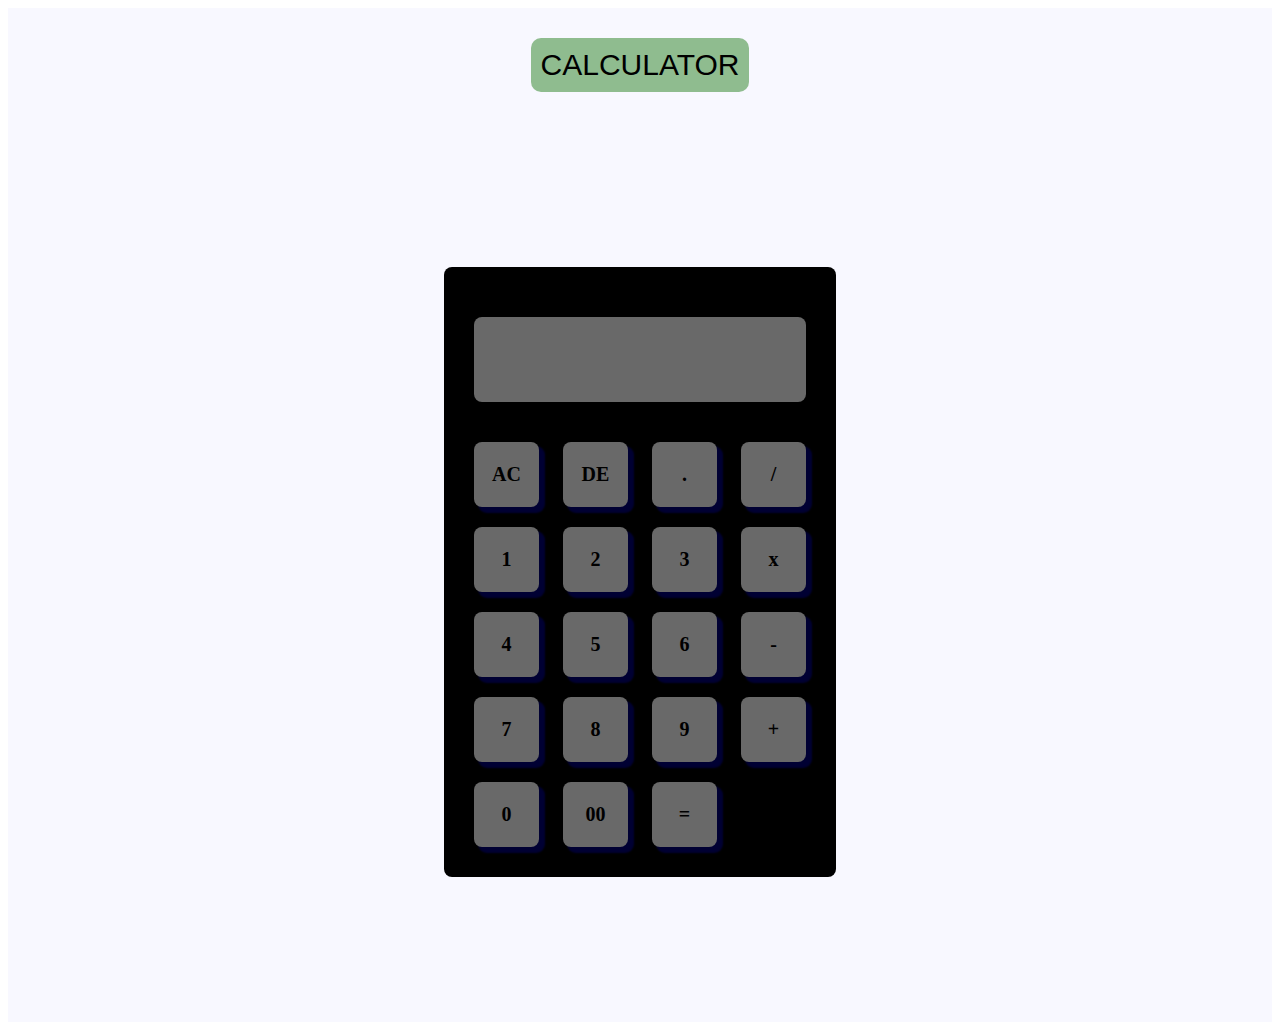
<file: calculator/index.html>
<!DOCTYPE html>
<html lang="en">
<head>
    <meta charset="UTF-8">
    <meta http-equiv="X-UA-Compatible" content="IE=edge">
    <meta name="viewport" content="width=device-width, initial-scale=1.0">
    <title>Calculator</title>
    <link rel="stylesheet" href="style.css">
</head>

<body>
    <header class="calc">
        <button>CALCULATOR</button>
    </header>

    <div class="container">
        
        <div class="calculator">
            <form action="#">
                <div class="display">
                    <input type="text" name="display">
                </div>
                <div class="btns">
                    <input type="button" value="AC" onclick="display.value = '' ">
                    <input type="button" value="DE" onclick="display.value = dispay.value.toString().slice(0,-1)">
                    <input type="button" value="." onclick="display.value += '.' ">
                    <input type="button" value="/" onclick="display.value += '/' ">
                </div>

                <div class="btns">
                    <input type="button" value="1" onclick="display.value += '1' ">
                    <input type="button" value="2" onclick="display.value += '2' ">
                    <input type="button" value="3" onclick="display.value += '3' ">
                    <input type="button" value="x" onclick="display.value += '*' ">
                </div>

                <div class="btns">
                    <input type="button" value="4" onclick="display.value += '4' ">
                    <input type="button" value="5" onclick="display.value += '5' ">
                    <input type="button" value="6" onclick="display.value += '6' ">
                    <input type="button" value="-" onclick="display.value += '-' ">
                </div>

                <div class="btns">
                    <input type="button" value="7" onclick="display.value += '7' ">
                    <input type="button" value="8" onclick="display.value += '8' ">
                    <input type="button" value="9" onclick="display.value += '9' ">
                    <input type="button" value="+" onclick="display.value += '+' ">
                </div>

                <div class="btns">
                    <input type="button" value="0" onclick="display.value += '0' ">
                    <input type="button" value="00" onclick="display.value += '00' ">
                    <input type="button" value="=" onclick="display.value=eval(display.value)">
                </div>
            </form>
        </div>
    </div>
    
</body>
</html>
</file>
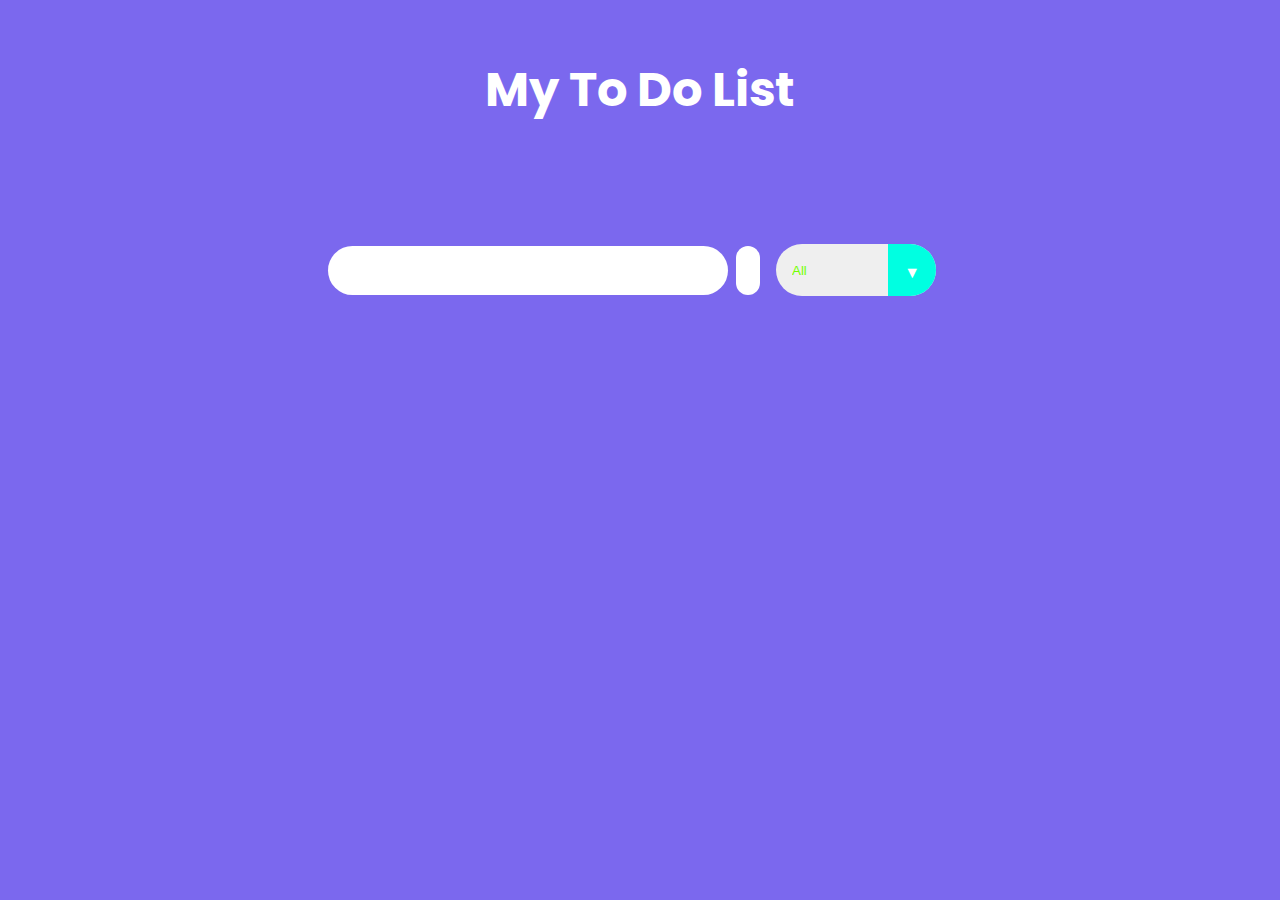
<file: Todo list/index.html>
<!DOCTYPE html>
<html lang="en">
<head>
    <meta charset="UTF-8">
    <meta http-equiv="X-UA-Compatible" content="IE=edge">
    <meta name="viewport" content="width=device-width, initial-scale=1.0">
    <!-- Google Fonts -->
    <link rel="preconnect" href="https://fonts.googleapis.com">
    <link rel="preconnect" href="https://fonts.gstatic.com" crossorigin>
    <link href="https://fonts.googleapis.com/css2?family=Poppins&display=swap" rel="stylesheet">
    <!-- Font Awesome cdn css -->
    <link rel="stylesheet" href="https://cdnjs.cloudflare.com/ajax/libs/font-awesome/5.15.3/css/all.min.css" integrity="sha512-iBBXm8fW90+nuLcSKlbmrPcLa0OT92xO1BIsZ+ywDWZCvqsWgccV3gFoRBv0z+8dLJgyAHIhR35VZc2oM/gI1w==" crossorigin="anonymous" referrerpolicy="no-referrer" />
    <link rel="stylesheet" href="./style.css">   <!--css file included-->
    <title>To Do List</title>
</head>
<body>

    <header>
        <h1>My To Do List</h1>
    </header>
    <form action="">
        <input type="text" class="todo-input">
        <button class="todo-button" type="submit">
            <i class="fas fa-plus-circle fa-lg"></i>
        </button>
        <div class="select">
            <select name="todos" class="filter-todo">
                <option value="all">All</option>
                <option value="completed">Completed</option>
                <option value="incomplete">Incomplete</option>
            </select>
        </div>
    </form>

    <div class="todo-container">
        <ul class="todo-list"></ul>
    </div>

    <script src="./list.js"></script>   <!--javascript file included-->
    
</body>
</html>
</file>
<file: calculator/style.css>
.container{
    width: 100%;
    height: 100vh;
    background-color: ghostwhite;

    display: flex;
    align-items: center;
    justify-content: center;
}
.calculator{
    background-color: black;
    padding: 20px;
    margin: 20px;
    border-radius: 8px;
}

.calculator form input{
    border: none;
    outline: none;
    width: 65px;
    height: 65px;
    border-radius: 8px;
    box-shadow: 5px 5px 2px 1px rgba(0, 0, 255, .2);
    background-color: dimgrey;
    cursor: pointer;
    margin: 10px;
    padding: 10px;
    font-size: 20px;
    font-weight: bold;
    font-family: Cambria, Cochin, Georgia, Times, 'Times New Roman', serif;
}
form .display input{
    text-align: right;
    font-size: 45px;
    flex: 1;
    box-shadow: none;
}
.display{
    display: flex;
    justify-content: flex end;
    margin: 20px 0;
}
.calc{
    
    background-color: ghostwhite;
    padding: 30px;
    text-align: center;
    font-size: 30px;
    font-family:'Times New Roman', Times, serif;
}
.calc button{
    padding: 10px;
    background-color: darkseagreen;
    border: none;
    text-decoration: none;
    text-align: center;
    border-radius: 10px;
    font-size: 30px;
}
.calc button:hover{
    background-color: black;
    color: rgb(97, 217, 241);
}
</file>
<file: Todo list/style.css>
* {
    margin: 0;
    padding: 0;
    box-sizing: border-box;
}

body {
    background-color: mediumslateblue;
    color: white;
    font-family: "Poppins", sans-serif;
    min-height: 100vh;
}

header {
    font-size: 1.5rem;
}

header, 
form {
    min-height: 20vh;
    display: flex; 
    justify-content: center;  
    align-items: center;
}

form input, 
form button {
    padding: 0.5rem;
    padding-left: 1rem;
    font-size: 1.8rem;
    border: none;
    background: white;
    border-radius: 2rem;
}

form button {
    color: rgb(255, 200, 0);
    background: white;
    cursor: pointer;
    transition: all 0.3 ease;
    margin-left: 0.5rem;
}

form button:hover {
    color: white;
    background: rgb(255, 200, 0);
}

.fa-plus-circle {
    margin-top: 0.3rem;
    margin-left: -8px;
}

.todo-container {
    display: flex;
    justify-content: center;
    align-items: center;
}

.todo-list {
    min-width: 30%;
    list-style: none;
}

.todo {
    margin: 0.5rem;
    padding-left: 0.5rem;
    background: white;
    color: black;
    font-size: 1.5rem;
    display: flex;
    justify-content: space-between;
    align-items: center;
    transition: 0.5s;
    border-radius: 2rem;
}

.todo li {
    flex: 1;
}

.trash-btn, 
.complete-btn {
    color: white;
    border: none;
    padding: 1rem;
    cursor: pointer;
    font-size: 1.5rem;
}

.complete-btn {
    background: rgb(0, 255, 225);
}

.trash-btn {
    border-top-right-radius: 1.75rem;
    border-bottom-right-radius: 1.75rem;
    background: rgb(171, 171, 171);
}

.todo-item {
    padding: 0rem 0.5rem;
}

.fa-trash, 
.fa-check-circle {
    pointer-events: none;
}

.completed {
    text-decoration: line-through;
    opacity: 0.5;
}

.slide {
    transform: translateX(10rem);
    opacity: 0;
}

select {
    -webkit-appearance: none;
    -moz-appearance: none;
    appearance: none;
    outline: none;
    border: none;
}

.select {
    margin: 1rem;
    position: relative;
    overflow: hidden;
    border-radius: 50px;
}

select {
    color:rgb(115, 255, 0);
    width: 10rem;
    height: 3.2rem;
    cursor: pointer;
    padding: 1rem;
}

.select::after {
    content: "\25BC";
    position: absolute;
    background:rgb(0, 255, 225);
    top: 0;
    right: 0;
    padding: 1rem;
    pointer-events: none;
    transition: all 0.3s ease;
}

.select::hover::after {
    background: white;
    color: rgb(0, 255, 238);
}
</file>
